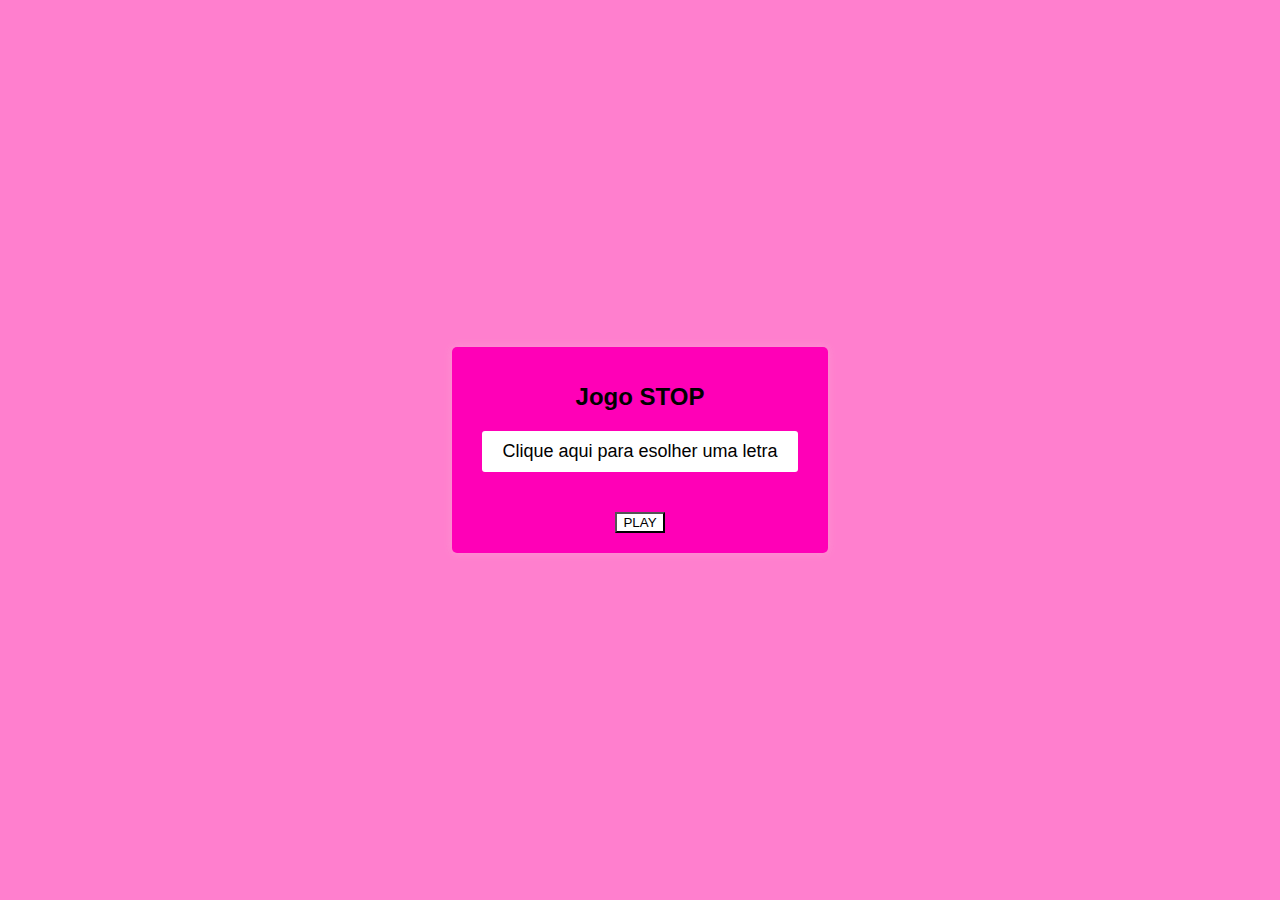
<file: index.html>
<!DOCTYPE html>
<html lang="en">
<head>
    <meta charset="UTF-8">
    <meta name="viewport" content="width=device-width, initial-scale=1.0">
    <title>STOP</title>
    <style>
        body {
            font-family: Arial, sans-serif;
            background-color: #ff7fce;
            margin: 0;
            padding: 0;
            display: flex;
            justify-content: center;
            align-items: center;
            height: 100vh;
        }

        .container {
            background-color: #ff00b7;
            border-radius: 5px;
            padding: 20px;
            text-align: center;
            box-shadow: 0 0 10px rgba(245, 237, 237, 0.2);
        }

        h1 {
            font-size: 24px;
            margin-bottom: 20px;
        }

        .letter-panel {
            display: flex;
            justify-content: center;
            margin-bottom: 20px;
        }

        .letter-button {
            background-color: #ffffff;
            color: #000000;
            padding: 10px 20px;
            border: none;
            border-radius: 3px;
            cursor: pointer;
            font-size: 18px;
            margin: 0 10px;
        }

        .chosen-letter {
            font-size: 24px;
            margin-top: 10px;
            background-color: #ff00b7; /* Cor do quadrado de fundo */
            padding: 5px 10px; /* Espaçamento interno do quadrado */
            border-radius: 5px;
        }

        button#start-button {
            background-color: #ffffff;
        }
    </style>
</head>
<body>
    <div class="container">
        <h1>Jogo STOP</h1>
        <button class="letter-button" id="letter-button">Clique aqui para esolher uma letra</button>
        <div class="letter-panel">
            <span class="chosen-letter" id="chosen-letter"></span>
        </div>
        <button id="start-button">PLAY</button>
    </div>

    <script>
        const letterButton = document.getElementById("letter-button");
        const chosenLetter = document.getElementById("chosen-letter");

        letterButton.addEventListener("click", function() {
            // Letras do alfabeto
            const alphabet = "ABCDEFGHIJKLMNOPQRSTUVWXYZ";

            // Gere um índice aleatório
            const randomIndex = Math.floor(Math.random() * alphabet.length);

            // Obtenha a letra aleatória
            const randomLetter = alphabet[randomIndex];

            // Atualize o texto do painel com a letra escolhida
            chosenLetter.textContent = randomLetter;
        });

        document.getElementById("start-button").addEventListener("click", function() {
            // Redirecionar para a página do jogo STOP após clicar em "Iniciar Jogo"
            window.location.href = "pagina_do_jogo_stop.html"; // Substitua pelo link correto
        });
    </script>
</body>
</html>
</file>
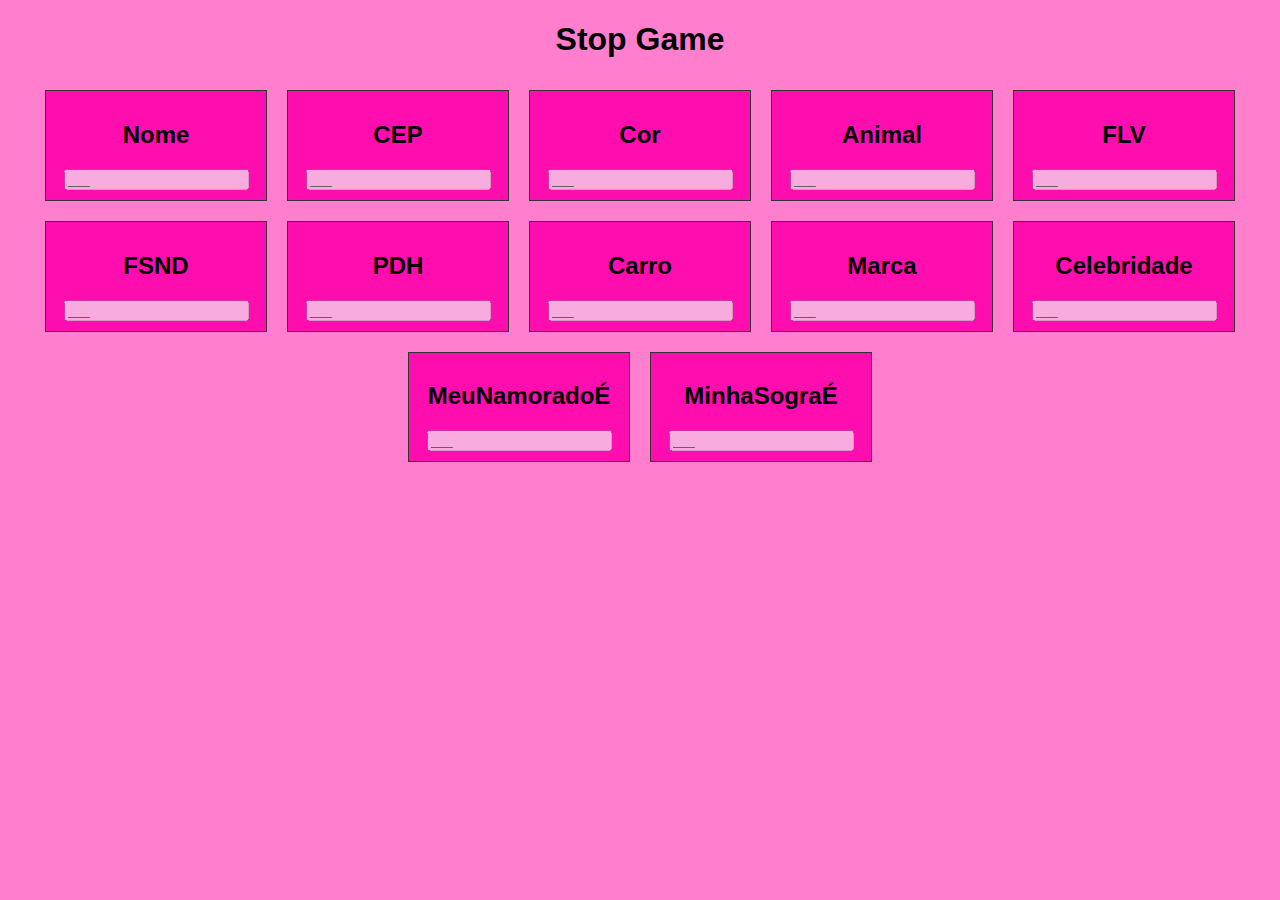
<file: colunas.html>
<!DOCTYPE html>
<html lang="en">
<head>
    <meta charset="UTF-8">
    <meta name="viewport" content="width=device-width, initial-scale=1.0">
    <link rel="stylesheet" href="styles.css">
    <title>Stop Game</title>
</head>
<body>
    <h1>Stop Game</h1>
    <div id="game-container">
        <!-- Aqui serão exibidas as colunas com as regras do jogo -->
    </div>
    <script src="script.js"></script>
</body>
</html>
</file>
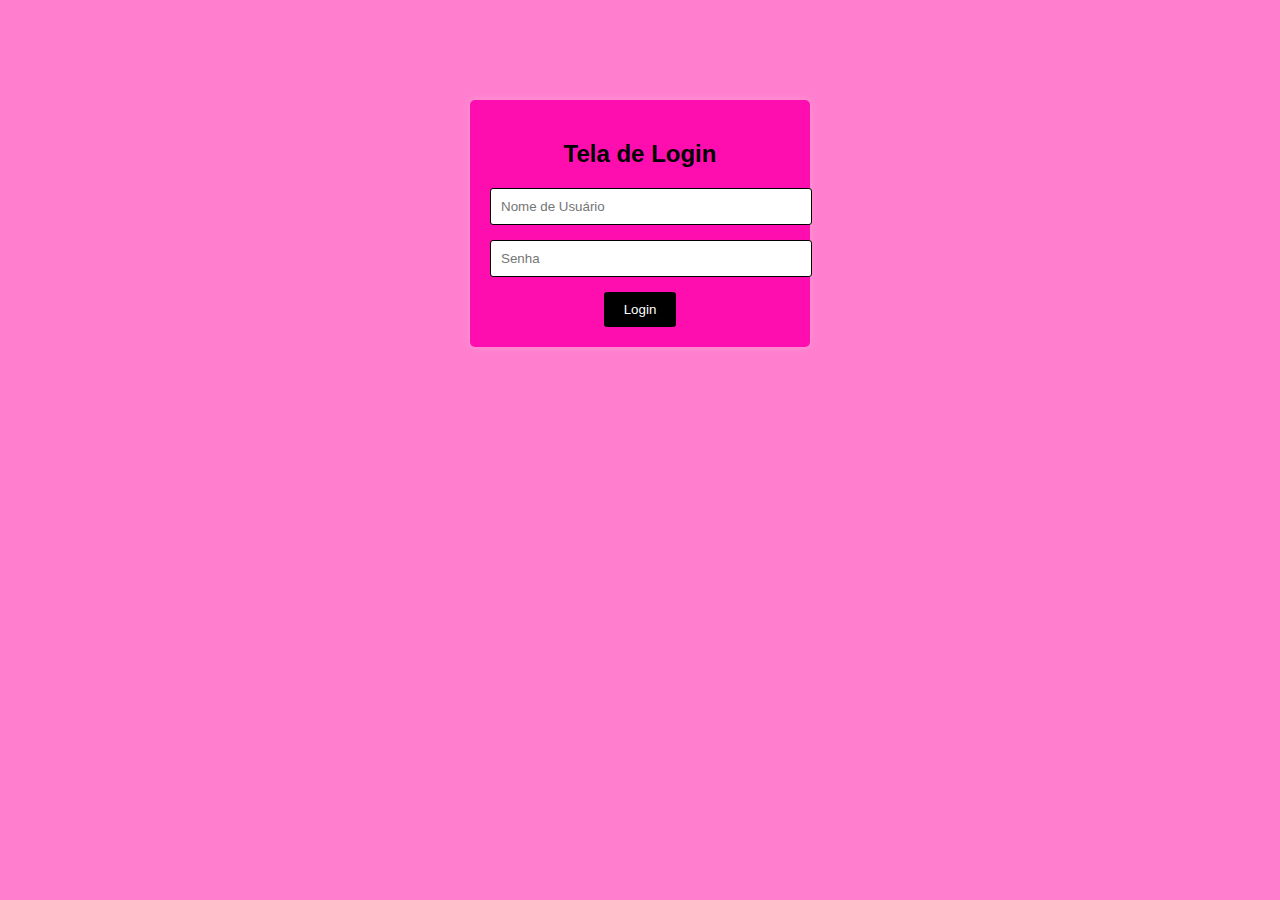
<file: login.html>
<!DOCTYPE html>
<html lang="en">
<head>
    <meta charset="UTF-8">
    <meta name="viewport" content="width=device-width, initial-scale=1.0">
    <title>Tela de Login</title>
    <style>
        body {
            font-family: Arial, sans-serif;
            text-align: center;
            background-color: #ff7fce;
        }

        .login-container {
            margin: 100px auto;
            width: 300px;
            padding: 20px;
            background-color: #ff0eaf;
            border-radius: 5px;
            box-shadow: 0 0 10px rgba(255, 255, 255, 0.2);
        }

        input[type="text"],
        input[type="password"] {
            width: 100%;
            padding: 10px;
            margin-bottom: 15px;
            border: 1px solid #000000;
            border-radius: 3px;
        }

        input[type="submit"] {
            background-color: #000000;
            color: #fff;
            padding: 10px 20px;
            border: none;
            border-radius: 3px;
            cursor: pointer;
        }
    </style>
</head>
<body>
    <div class="login-container">
        <h2>Tela de Login</h2>
        <form id="login-form">
            <input type="text" id="username" placeholder="Nome de Usuário" required>
            <input type="password" id="password" placeholder="Senha" required>
            <input type="submit" value="Login">
        </form>
    </div>

    <script>
        document.getElementById("login-form").addEventListener("submit", function(event) {
            event.preventDefault();

            // Obter os valores do nome de usuário e senha
            var username = document.getElementById("username").value;
            var password = document.getElementById("password").value;

            // Verificar se o nome de usuário e a senha correspondem
            if (username === "seu_usuario" && password === "sua_senha") {
                alert("Login bem-sucedido!");
            } else {
                alert("Nome de usuário ou senha incorretos. Tente novamente.");
            }
        });
    </script>
</body>
</html>
</file>
<file: styles.css>
body {
    font-family: Arial, sans-serif;
    text-align: center;
    background:#ff7fce ;
}

h1 {
    color: #000000;
}

#game-container {
    display: flex;
    flex-wrap: wrap;
    justify-content: center;
}

.column {
    width: 200px;
    margin: 10px;
    padding: 10px;
    border: 1px solid #333;
    background-color: #ff0eaf;
}
</file>
